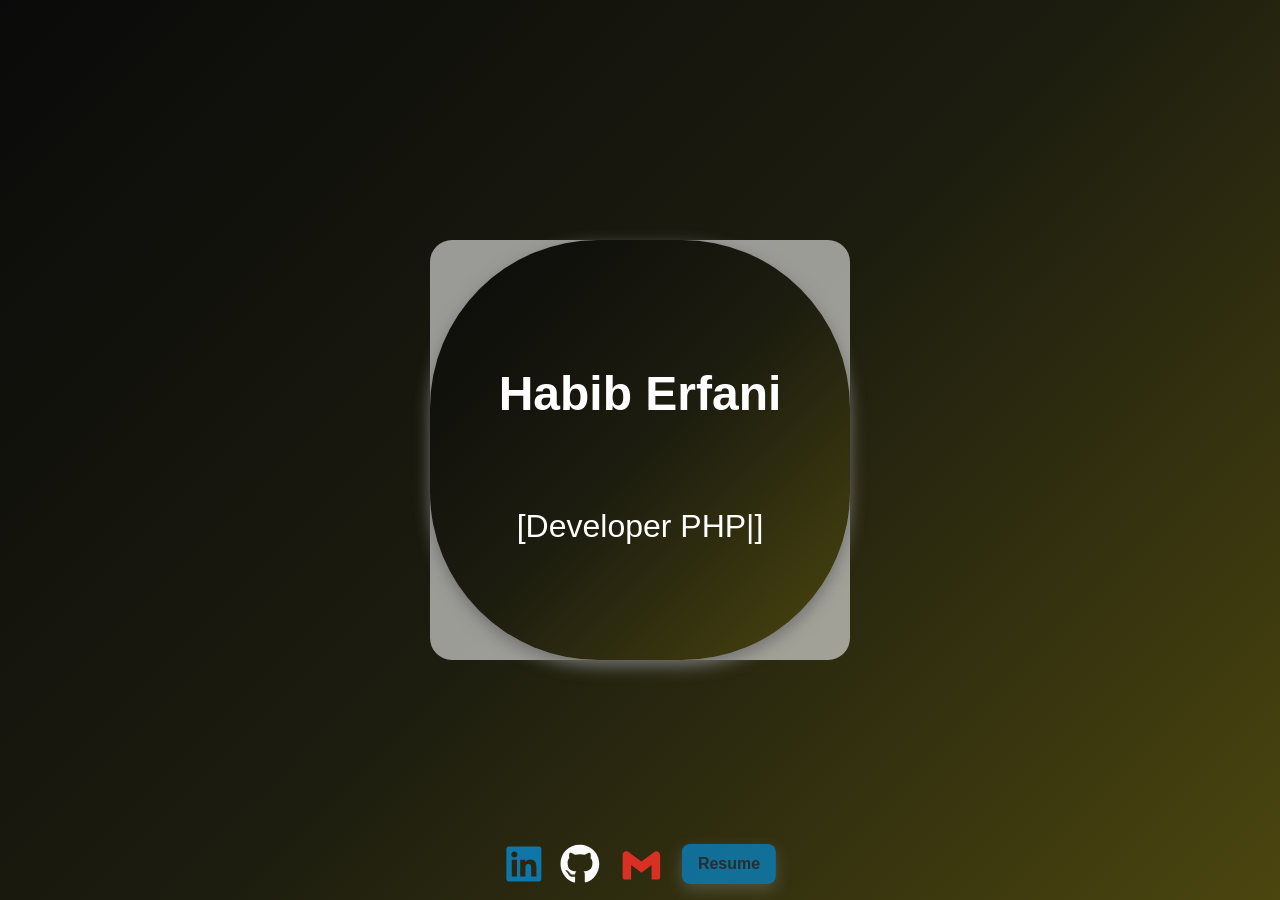
<file: index.html>
<!DOCTYPE html>
<html lang="en">
<head>
    <meta charset="UTF-8" />
    <link rel="icon" type="image/svg+xml" href="./assets/logo-BGzn7DOM.png" />
    <meta name="viewport" content="width=device-width, initial-scale=1.0" />
    <title>Habib Erfani - Portfolio</title>
  <script type="module" crossorigin src="./assets/index-CFQlNHLt.js"></script>
  <link rel="stylesheet" crossorigin href="./assets/index-Bd2o3HBf.css">
</head>
<body>
<div id="root"></div>
</body>
</html>
</file>
<file: assets/index-Bd2o3HBf.css>
:root{font-family:system-ui,Avenir,Helvetica,Arial,sans-serif;line-height:1.5;font-weight:400;color-scheme:light dark;color:#ffffffde;background-color:#242424;font-synthesis:none;text-rendering:optimizeLegibility;-webkit-font-smoothing:antialiased;-moz-osx-font-smoothing:grayscale}a{font-weight:500;color:#646cff;text-decoration:inherit}a:hover{color:#535bf2}body{margin:0;display:flex;place-items:center;min-width:320px;min-height:100vh}h1{font-size:3.2em;line-height:1.1}button{border-radius:8px;border:1px solid transparent;padding:.6em 1.2em;font-size:1em;font-weight:500;font-family:inherit;background-color:#1a1a1a;cursor:pointer;transition:border-color .25s}button:hover{border-color:#646cff}button:focus,button:focus-visible{outline:4px auto -webkit-focus-ring-color}@media (prefers-color-scheme: light){:root{color:#213547;background-color:#fff}a:hover{color:#747bff}button{background-color:#f9f9f9}}@tailwind base;@tailwind components;@tailwind utilities;html,body{margin:0;padding:0;height:100%;width:100%;overflow:hidden;font-family:sans-serif;background:linear-gradient(135deg,#0a0a0a,#1c1c0f,#4b460f)}.portfolio-square-wrapper{position:absolute;top:50%;left:50%;transform:translate(-50%,-50%);width:clamp(220px,45vw,420px);aspect-ratio:1 / 1;z-index:1}@keyframes rotateSquare{0%{transform:rotate(0)}to{transform:rotate(360deg)}}@keyframes rotateSquareReverse{0%{transform:rotate(0)}to{transform:rotate(-360deg)}}.portfolio-square{position:absolute;inset:0;border-radius:40%;box-shadow:0 6px 16px #727272;padding:clamp(1.5rem,5%,3rem);background:linear-gradient(135deg,#0a0a0a,#1c1c0f,#4b460f);overflow:hidden;z-index:2;animation:rotateSquare 10s linear infinite}.portfolio-square-back{position:absolute;inset:0;border-radius:22px;padding:clamp(1.5rem,5%,3rem);background-color:#e5e5e5a3;overflow:hidden;z-index:0;animation:rotateSquareReverse 20s linear infinite}.portfolio-content{position:absolute;top:50%;left:50%;transform:translate(-50%,-50%);display:flex;flex-direction:column;align-items:center;justify-content:center;z-index:3;text-align:center;width:100%;pointer-events:none}.portfolio-content h2{color:#fff;font-size:clamp(1.8rem,6vw,3rem);pointer-events:auto}.portfolio-content p{color:#fff;font-size:clamp(1rem,4vw,2rem);pointer-events:auto}.modal-overlay{position:fixed;top:0;left:0;width:100vw;height:100vh;background:#0000001f;-webkit-backdrop-filter:blur(6px);backdrop-filter:blur(6px);display:flex;justify-content:center;align-items:center;z-index:999}.modal-content{background:linear-gradient(135deg,#0a0a0a,#1c1c0f,#4b460f);padding:2rem;border-radius:22px;width:400px;max-width:90%;text-align:center;-webkit-backdrop-filter:blur(5px);backdrop-filter:blur(5px);box-shadow:0 6px 16px #727272;color:#fff}.modal-buttons{display:flex;justify-content:center;gap:1rem;margin:1.5rem 0}.modal-btn,.modal-close{padding:.8rem 1.5rem;background-color:#3498db;color:#fff;border-radius:12px;text-decoration:none;font-weight:700;border:none;cursor:pointer;transition:all .2s ease;margin-top:1rem}.modal-btn:hover,.modal-close:hover{background-color:#000;color:#fff;transform:scale(1.05)}@media (max-width: 480px){.modal-overlay{position:fixed;top:0;left:0;width:100vw;height:100vh;display:flex;justify-content:center;align-items:center;padding:0;background:#0006;-webkit-backdrop-filter:blur(6px);backdrop-filter:blur(6px);z-index:999}.modal-content{width:90%;max-width:320px;padding:1.5rem;border-radius:18px;box-sizing:border-box;margin:0}}@media (max-width: 480px){.modal-content{width:90%;max-width:320px;padding:1.5rem;border-radius:18px;box-sizing:border-box;margin:0}.modal-btn,.modal-close{padding:.6rem 1rem;font-size:.9rem}}.socials-wrapper{position:absolute;bottom:1rem;left:50%;transform:translate(-50%);display:flex;gap:1rem;align-items:center;z-index:4}.socials-wrapper a{display:flex;align-items:center;justify-content:center;height:40px}.linkedin-link{width:40px;color:#0e76a8;font-weight:700;text-decoration:none;font-family:Myriad Pro,Arial,Helvetica,sans-serif;border-radius:8px;transition:color .2s ease}.linkedin-link:hover{color:#fff}.github-link{width:40px;color:#fbfbfb;font-weight:700;text-decoration:none;font-family:Myriad Pro,Arial,Helvetica,sans-serif;border-radius:8px;transition:color .2s ease}.github-link:hover{color:#000000f2}.email-link{width:50px;color:#d93025;font-weight:700;text-decoration:none;font-family:Myriad Pro,Arial,Helvetica,sans-serif;border-radius:8px;transition:color .2s ease}.email-link:hover{color:#fff}.cv-button{display:flex;align-items:center;justify-content:center;height:40px;padding:0 1rem;box-shadow:0 6px 16px #98989852;background-color:#0e76a8e6;color:#2a2a2af2;border-radius:8px;font-weight:700;text-decoration:none;font-family:Myriad Pro,Arial,Helvetica,sans-serif;transition:background-color .2s ease,color .2s ease;line-height:1;border:none;cursor:pointer}.cv-button:hover{color:#fff;background-color:#0e76a8}.rain-container{position:absolute;top:0;left:0;width:100vw;height:100vh;overflow:hidden;pointer-events:none;z-index:0}.falling-icon{position:absolute;top:-50px}@keyframes fallWindRight{0%{transform:translate(0) translateY(-50px) rotate(0)}25%{transform:translate(20px) translateY(25vh) rotate(90deg)}50%{transform:translate(-20px) translateY(50vh) rotate(180deg)}75%{transform:translate(20px) translateY(75vh) rotate(270deg)}to{transform:translate(0) translateY(110vh) rotate(360deg)}}@keyframes fallWindLeft{0%{transform:translate(0) translateY(-50px) rotate(0)}25%{transform:translate(-20px) translateY(25vh) rotate(-90deg)}50%{transform:translate(20px) translateY(50vh) rotate(-180deg)}75%{transform:translate(-20px) translateY(75vh) rotate(-270deg)}to{transform:translate(0) translateY(110vh) rotate(-360deg)}}.falling-icon svg{width:40px;height:40px}@media (max-width: 768px){.falling-icon svg{width:30px;height:30px}}@media (max-width: 480px){.falling-icon svg{width:20px;height:20px}}
</file>
